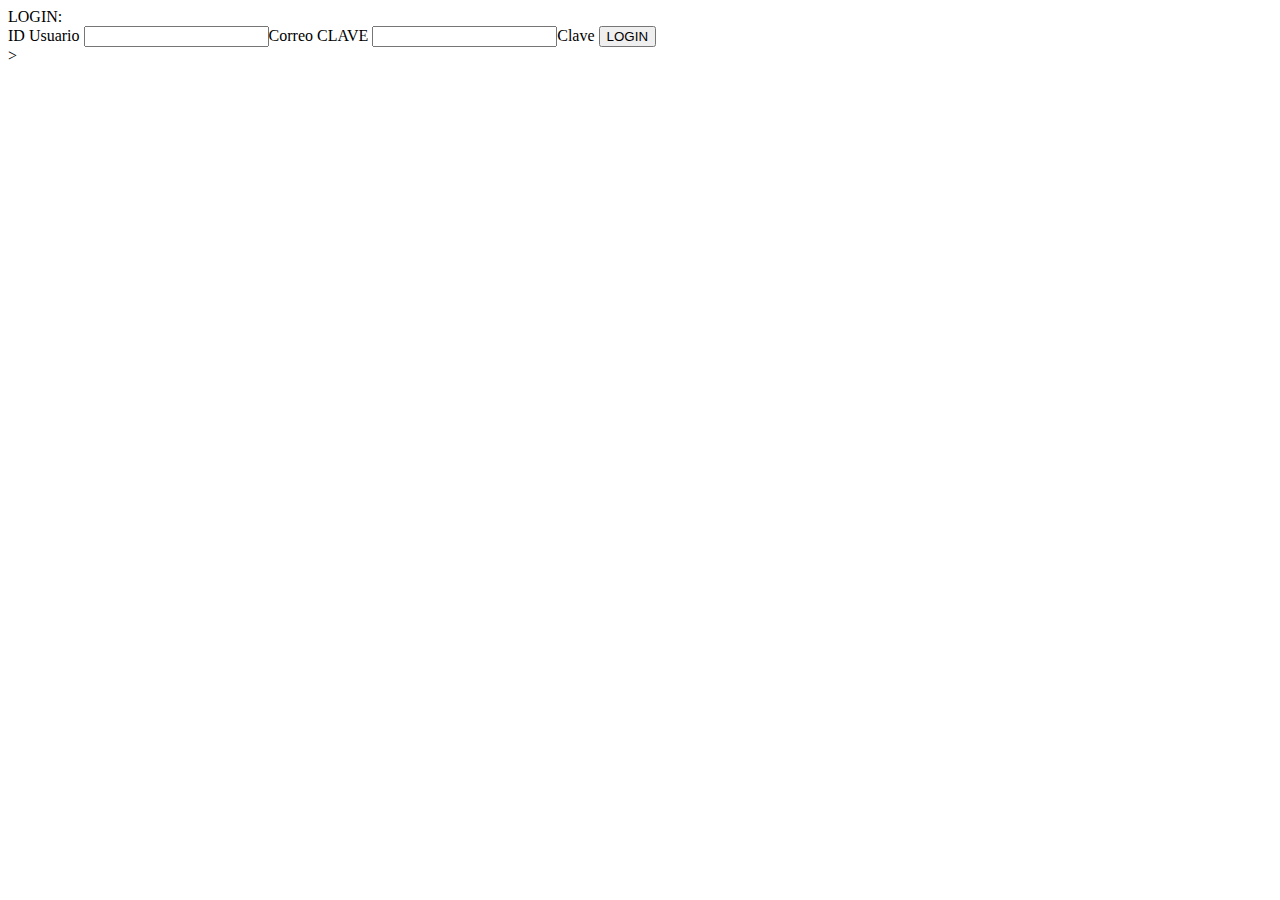
<file: login.html>
<ion-view>
      <ion-app>
         <body ng-app="myApp">
             <div> LOGIN: <br>
                <label>ID Usuario</label>                                  
                    <input type="text" placeholder=""  ng-model="data.correo">Correo </input>
                <label>CLAVE</label>
                    <input type="password" placeholder="" ng-model="data.clave" >Clave </input> 
               
               <button class="button button-royal" ng-click="datos()">LOGIN</button> 
           </div>
        </body>
    </ion-app>
  </<ion-view>>
</file>
